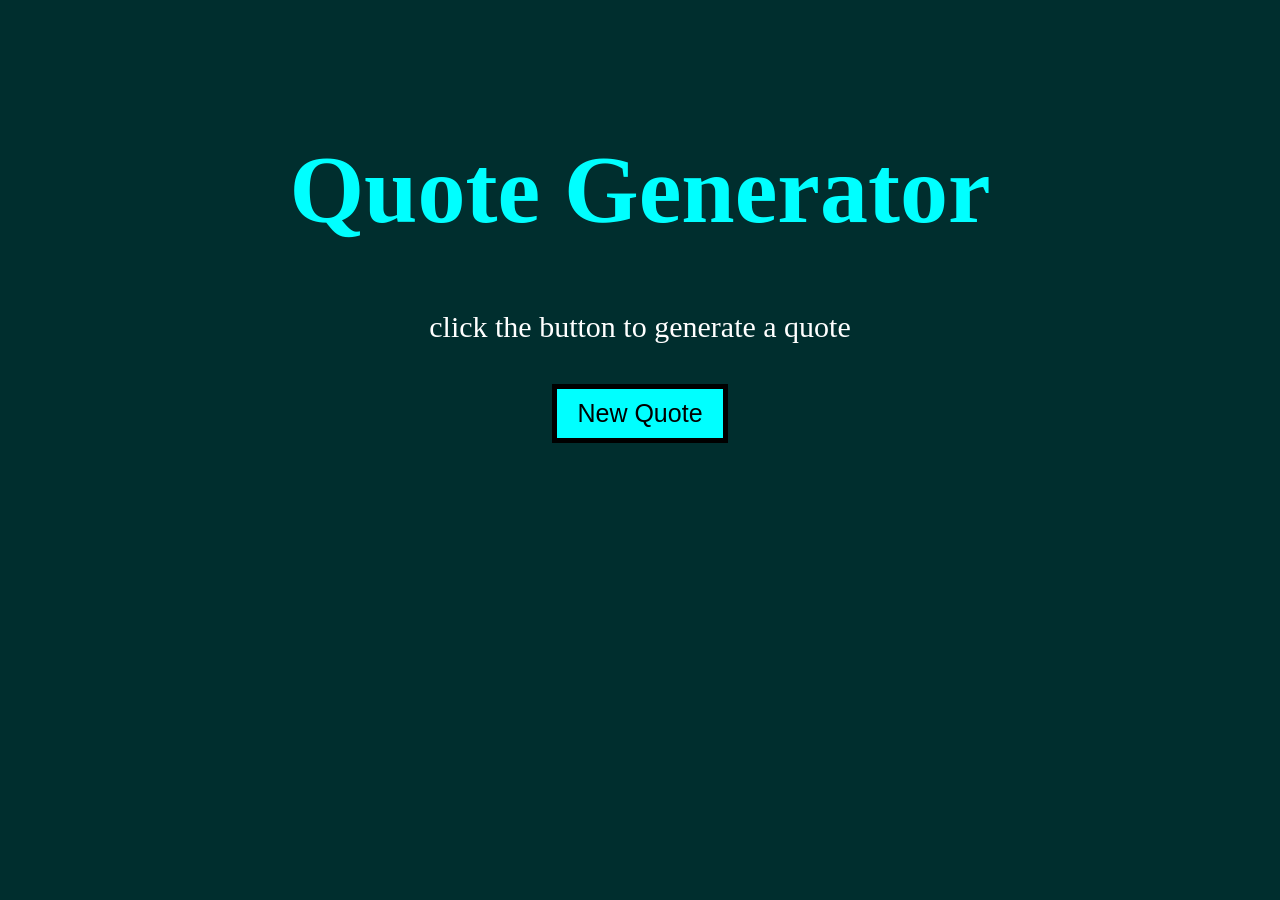
<file: index.html>
<html>
  <head>
    <title>Quote Generator</title>
 <link rel="stylesheet" href="style.css">
  
  </head>
  <body>
    <div class="container">
      <h1>Quote Generator</h1>

      <p class="quote" id="quote">click the button to generate a quote</p>
      <p class="author" id="author"></p>
      <button onclick="generateQuote()">New Quote</button>
    </div>
    <script src="main.js"></script>
  </body>
</html>
</file>
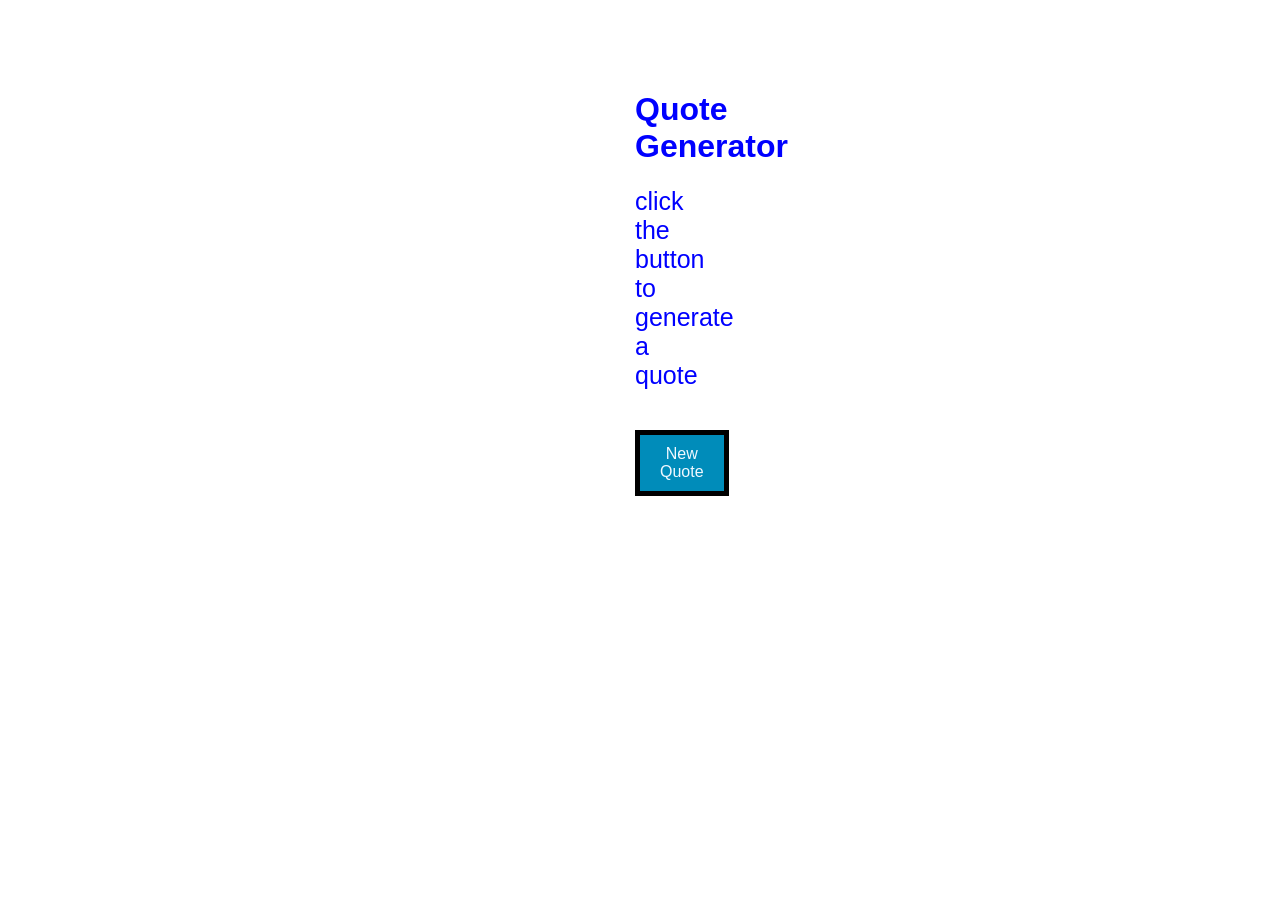
<file: Quote.html>
<html>
    <head>
        <title>Quote Generator</title>
        <style>
            body{
                font-family: Arial,  sans-serif;
                text-align: center;
                margin: 50px;
                color: blue;
                
              
            }
            .container{
                background: white;
                padding: 20px;
                border-radius: 10px;
                box-shadow: 0 0 10px rgba(0,0,0,0,1);
                max-width: 10px;
                margin: auto;
            }
            button{
                padding: 10px 20px;
                margin-top: 20px;
                font-size: 16px;
                cursor: pointer;
                border: 5px solid black;
                background: #008cba;
                color:aliceblue
               
            }
            button:hover{
                background: #60d4ec;
            }
        .author{
            font-size: 20px;
            font-style: italic;
            color: #555;
        }
        .quote{
            margin: 20px 0;
            font-size: 25px;
        }

        </style>
    </head>
    <body>
        <div class="container">
        <h1>Quote Generator</h1>
    
        <p class="quote" id="quote">click the button to generate a quote</p>
<p class="author" id="author"></p>
<button onclick="generateQuote()">New Quote</button>
    </div>
    <script>
        const quotes = [
            { text: "The best way to predict the future is to create it.", author: "Peter Drucker" },
            { text: "Life is 10% what happens to us and 90% how we react to it.", author: "Charles R. Swindoll" },
            { text: "Success is not final, failure is not fatal: it is the courage to continue that counts.", author: "Winston Churchill" },
            { text: "The only limit to our realization of tomorrow is our doubts of today.", author: "Franklin D. Roosevelt" },
            { text: "Believe you can and you're halfway there.", author: "Theodore Roosevelt" }
        ];

        function generateQuote() {
            const randomIndex = Math.floor(Math.random() * quotes.length);
            document.getElementById("quote").textContent = quotes[randomIndex].text;
            document.getElementById("author").textContent = quotes[randomIndex].author;
        }
    </script>
    
    </body>
</html>
</file>
<file: style.css>
body {
    text-align: center;
    margin: 50px;
    color: aqua;
    font-size: 48px;
      background:rgb(0, 46, 46) ;
  }
  .container {
   
    padding: 20px;
    border-radius: 10px;
    box-shadow: 0 0 10px rgba(0, 0, 0, 0, 1);
    margin: auto;
  }
  button {
    padding: 10px 20px;
    margin-top: 20px;
    font-size: 25px;
    cursor: pointer;
    border: 5px solid black;
    background: aqua;
    color: black;
  }
  button:hover {
    background: #60d4ec;
  }
  .author {
    font-size: 20px;
    font-style: italic;
    color: #a5ed97;
  }
  .quote {
    margin: 20px 0;
    font-size: 30px;
    color:white;
  }
</file>
